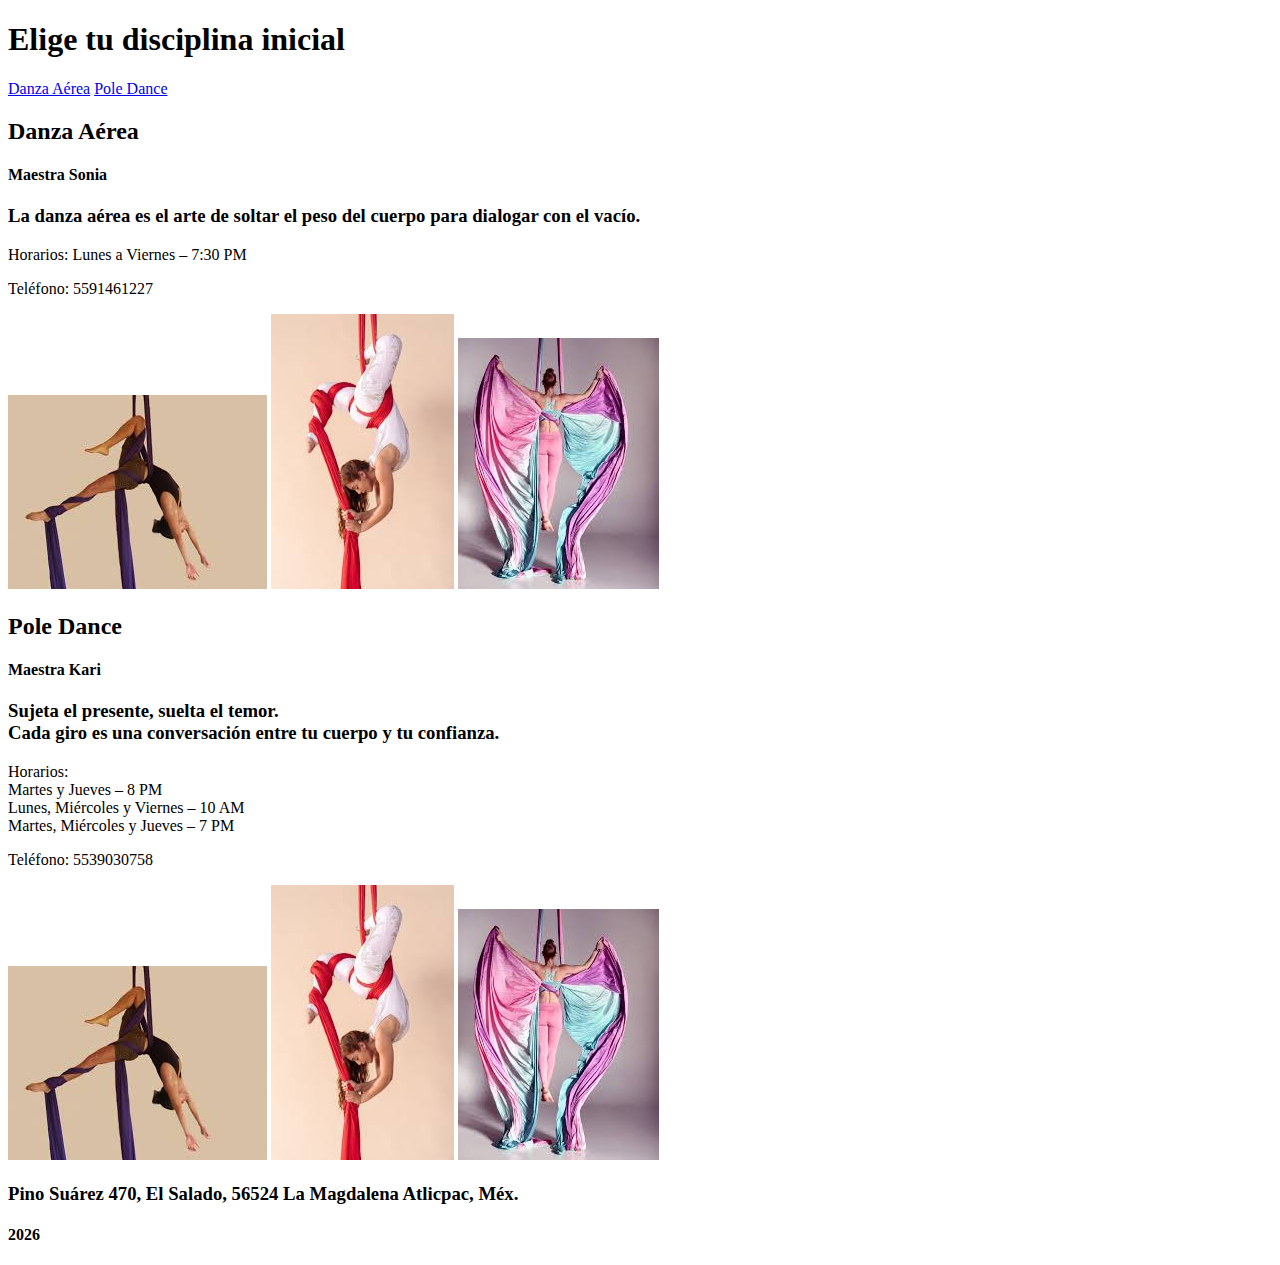
<file: index.html>
<!DOCTYPE html>

<html lang="es">
<head>
    <meta charset="utf-8"/>
    <link rel="stylesheet" href="estilo.css">
    <title>🔥 Danza Aérea & Pole Dance 🔥</title>
</head>

<body>

<div class="contenedor">


<!-- MENÚ INICIAL -->
<section class="menu">
    <h1>Elige tu disciplina inicial</h1>

    <div class="opciones">
        <a href="#aerea" class="boton">Danza Aérea</a>
        <a href="#pole" class="boton">Pole Dance</a>
    </div>
</section>


<!-- ============ DANZA AÉREA ============ -->
<section id="aerea" class="disciplina aerea">

    <header>
        <h2>Danza Aérea</h2>
        <h4>Maestra Sonia</h4>
    </header>

    <article>
        <h3>
            La danza aérea es el arte de soltar el peso del cuerpo
            para dialogar con el vacío.
        </h3>

        <p class="horario">
            Horarios: Lunes a Viernes – 7:30 PM
        </p>

        <p class="contacto">
            Teléfono: 5591461227
        </p>
    </article>

            <img src="imagenes/tela1.jpg" class="imagen">
            <img src="imagenes/tela2.jpg" class="imagen">
            <img src="imagenes/tela3.jpg" class="imagen">  

</section>


<!-- ============ POLE DANCE ============ -->
<section id="pole" class="disciplina pole">

    <header>
        <h2>Pole Dance</h2>
        <h4>Maestra Kari</h4>
    </header>

    <article>
        <h3>
            Sujeta el presente, suelta el temor.<br>
            Cada giro es una conversación entre tu cuerpo y tu confianza.
        </h3>

        <p class="horario">
            Horarios:<br>
            Martes y Jueves – 8 PM<br>
            Lunes, Miércoles y Viernes – 10 AM<br>
            Martes, Miércoles y Jueves – 7 PM
        </p>

        <p class="contacto">
            Teléfono: 5539030758
        </p>
    </article>

            <img src="imagenes/tela1.jpg" class="imagen">
            <img src="imagenes/tela2.jpg" class="imagen">
            <img src="imagenes/tela3.jpg" class="imagen">

</section>


<!-- DIRECCIÓN COMÚN -->
<footer class="direccion">
    <h3>
        Pino Suárez 470, El Salado,
        56524 La Magdalena Atlicpac, Méx.
    </h3>
    <h4>2026</h4>
</footer>


</div>

</body>
</html>
</file>
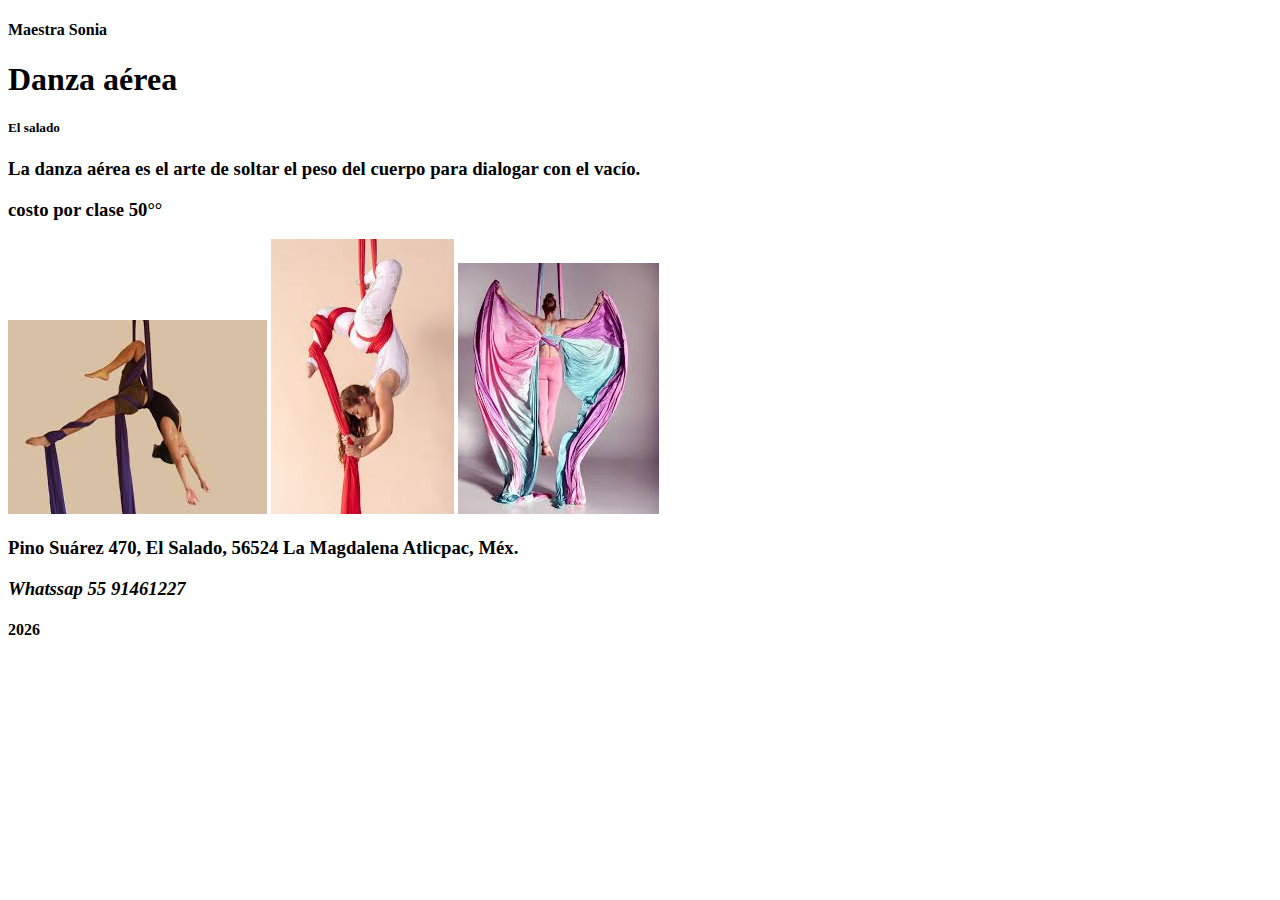
<file: Danza aerea.html>
<!DOCTYPE html>
<html lang="es">
<head>
    <meta charset="utf-8"/>
    <link rel="stylesheet" href="estilo.css">
    <title>"🔥 Danza Aérea 🔥"</title>
</head>

<body>

    <div class="divicion">        

        <header class="encabezado">
            <h4>Maestra Sonia</h4>
            <h1>Danza aérea</h1> 
            <h5>El salado</h5>
            
        </header>            

        <section class="seleccion">
            <article class="articulo">
                <h3>
                    La danza aérea es el arte de soltar el peso del cuerpo para dialogar con el vacío.
                </h3>
                <h3>
                    costo por clase 50°°
                </h3>

            </article>

            <!-- Imágenes -->
            <img src="imagenes/tela1.jpg" class="imagen">
            <img src="imagenes/tela2.jpg" class="imagen">
            <img src="imagenes/tela3.jpg" class="imagen">   

            
            

            <footer class="pie">
                <h3>Pino Suárez 470, El Salado, 56524 La Magdalena Atlicpac, Méx.</h3>

                <address class="direccion">
                    <h3>Whatssap 55 91461227</h3>
                    <!--a href="https://aulavirtual.utel.edu.mx/">videos Danza</a-->
                </address>
            </footer>
        </section>

        <footer class="pie">
            <h4>2026</h4>
        </footer>

    </div>

</body>
</html>
</file>
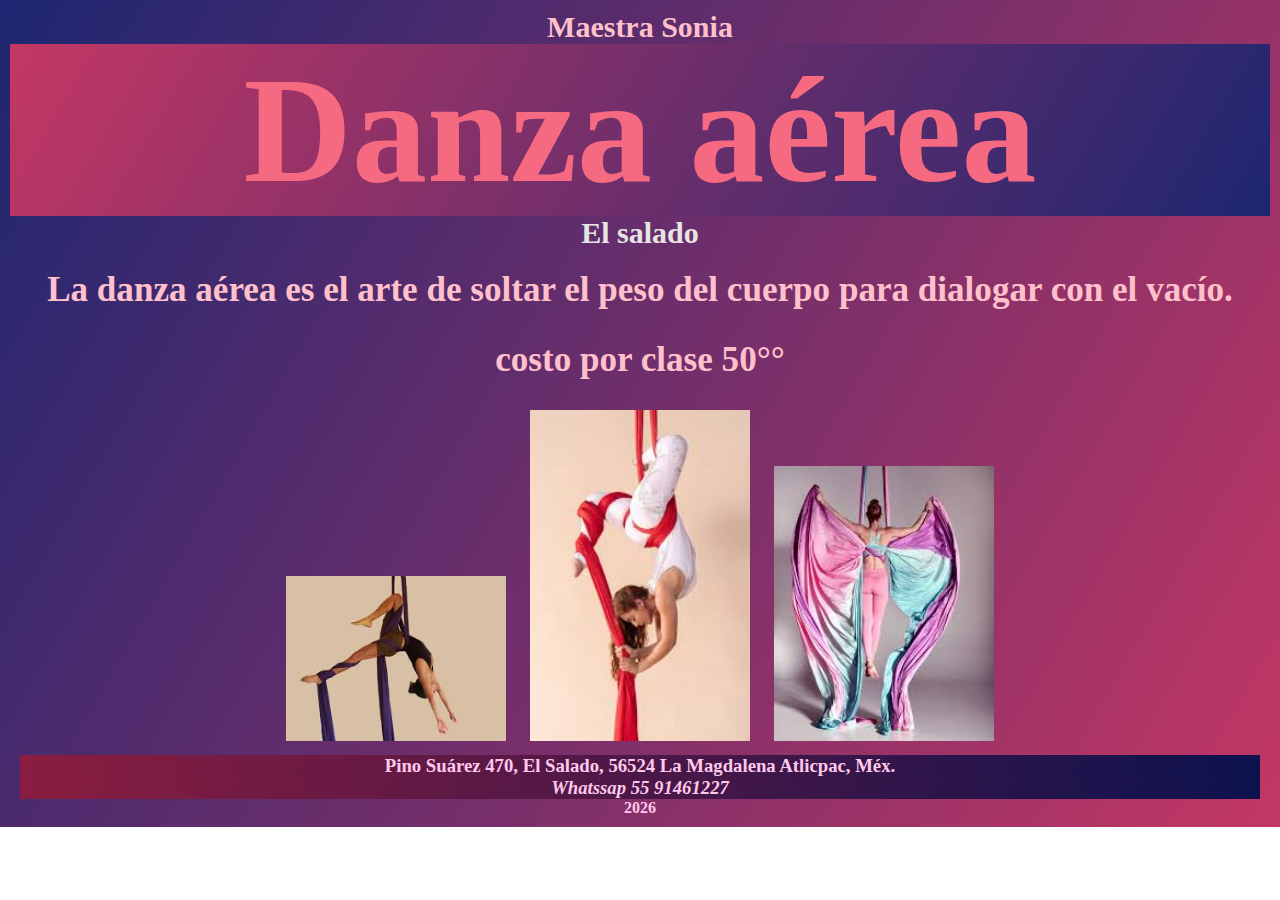
<file: Danza áerea web/Danza aerea.html>
<!DOCTYPE html>
<html lang="es">
<head>
    <meta charset="utf-8"/>
    <link rel="stylesheet" href="estilo.css">
    <title>"🔥 Danza Aérea 🔥"</title>
</head>

<body>

    <div class="divicion">        

        <header class="encabezado">
            <h4>Maestra Sonia</h4>
            <h1>Danza aérea</h1> 
            <h5>El salado</h5>
            
        </header>            

        <section class="seleccion">
            <article class="articulo">
                <h3>
                    La danza aérea es el arte de soltar el peso del cuerpo para dialogar con el vacío.
                </h3>
                <h3>
                    costo por clase 50°°
                </h3>

            </article>

            <!-- Imágenes -->
            <img src="imagenes/tela1.jpg" class="imagen">
            <img src="imagenes/tela2.jpg" class="imagen">
            <img src="imagenes/tela3.jpg" class="imagen">   

            
            

            <footer class="pie">
                <h3>Pino Suárez 470, El Salado, 56524 La Magdalena Atlicpac, Méx.</h3>

                <address class="direccion">
                    <h3>Whatssap 55 91461227</h3>
                    <!--a href="https://aulavirtual.utel.edu.mx/">videos Danza</a-->
                </address>
            </footer>
        </section>

        <footer class="pie">
            <h4>2026</h4>
        </footer>

    </div>

</body>
</html>
</file>
<file: estilo.css>
<!DOCTYPE html>

<html lang="es">
<head>
    <meta charset="utf-8"/>
    <link rel="stylesheet" href="estilo.css">
    <title>🔥 Danza Aérea & Pole Dance 🔥</title>
</head>

<body>

<div class="contenedor">


<!-- MENÚ INICIAL -->
<section class="menu">
    <h1>Elige tu disciplina inicial</h1>

    <div class="opciones">
        <a href="#aerea" class="boton">Danza Aérea</a>
        <a href="#pole" class="boton">Pole Dance</a>
    </div>
</section>


<!-- ============ DANZA AÉREA ============ -->
<section id="aerea" class="disciplina aerea">

    <header>
        <h2>Danza Aérea</h2>
        <h4>Maestra Sonia</h4>
    </header>

    <article>
        <h3>
            La danza aérea es el arte de soltar el peso del cuerpo
            para dialogar con el vacío.
        </h3>

        <p class="horario">
            Horarios: Lunes a Viernes – 7:30 PM
        </p>

        <p class="contacto">
            Teléfono: 5591461227
        </p>
    </article>

            <img src="imagenes/tela1.jpg" class="imagen">
            <img src="imagenes/tela2.jpg" class="imagen">
            <img src="imagenes/tela3.jpg" class="imagen">  

</section>


<!-- ============ POLE DANCE ============ -->
<section id="pole" class="disciplina pole">

    <header>
        <h2>Pole Dance</h2>
        <h4>Maestra Kari</h4>
    </header>

    <article>
        <h3>
            Sujeta el presente, suelta el temor.<br>
            Cada giro es una conversación entre tu cuerpo y tu confianza.
        </h3>

        <p class="horario">
            Horarios:<br>
            Martes y Jueves – 8 PM<br>
            Lunes, Miércoles y Viernes – 10 AM<br>
            Martes, Miércoles y Jueves – 7 PM
        </p>

        <p class="contacto">
            Teléfono: 5539030758
        </p>
    </article>

            <img src="imagenes/tela1.jpg" class="imagen">
            <img src="imagenes/tela2.jpg" class="imagen">
            <img src="imagenes/tela3.jpg" class="imagen">

</section>


<!-- DIRECCIÓN COMÚN -->
<footer class="direccion">
    <h3>
        Pino Suárez 470, El Salado,
        56524 La Magdalena Atlicpac, Méx.
    </h3>
    <h4>2026</h4>
</footer>


</div>

</body>
</html>
</file>
<file: Danza áerea web/estilo.css>
*{
    margin: 0;
    padding: 0;
}


header h1{
    background: linear-gradient(120deg, #c33764, #1d2671);
    font-size: 150px;
    color: rgb(245, 106, 129); 
}

header h4{
    font-size: 30px;
    color: pink;
}

header h5{
    font-size: 30px;
    color: rgb(231, 228, 228);
}

.divicion{    
    text-align: center;
    padding: 10px;
    background: linear-gradient(120deg, #1d2671, #c33764);
}

/* ---------- IMÁGENES ---------- */
.imagen{
    margin: 10px;
    width: 220px;
    transition: transform 0.3s ease;
    /*cursor: pointer;*/
}

/* Crece al pasar el mouse */
.imagen:hover{
    transform: scale(1.15);
}
/* -------------------------------- */

article{
    color: pink;
    font-size: 30px;
}

article h3{
    margin: 10px;
    padding: 10px;  
    color: pink;  
}

a{
    color: green;    
}

footer h3{
    background: linear-gradient(120deg, #8b1d40, #0c124e);
    margin: 0 10px;
}

.pie{
    color: rgb(255, 200, 236);
}
</file>
